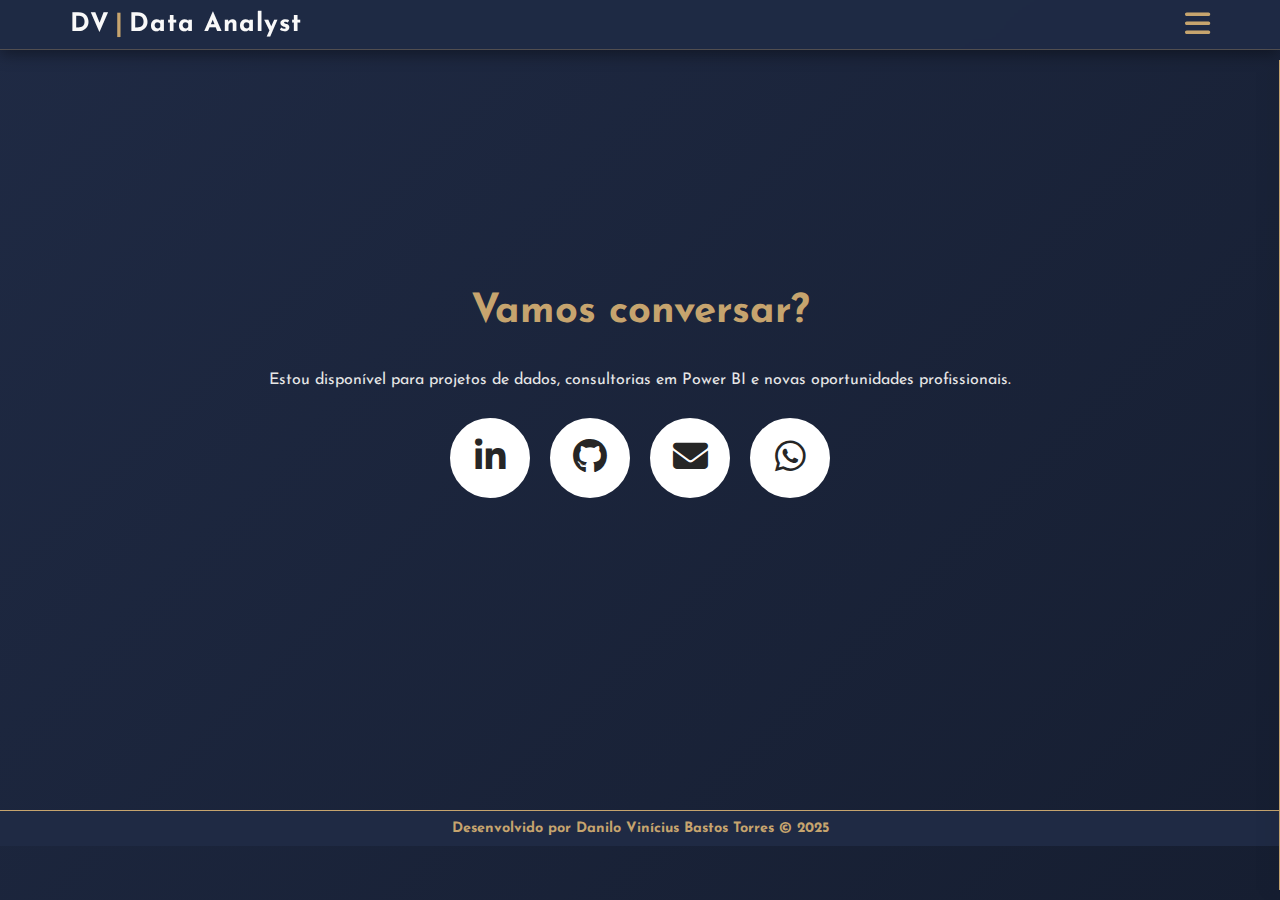
<file: portifolio/Code/contato.html>
<!DOCTYPE html>
<html lang="pt-br">
  <head>
    <meta charset="UTF-8">
    <meta name="viewport" content="width=device-width, initial-scale=1.0">
    <link rel="stylesheet" href="styles.css">
    <link rel="stylesheet" href="https://cdnjs.cloudflare.com/ajax/libs/font-awesome/6.4.0/css/all.min.css">
    <link href="https://fonts.googleapis.com/css2?family=Josefin+Sans:wght@100;400;700&display=swap" rel="stylesheet">
    <title>Danilo Vinícius | Contato</title>
  </head>
  <body>
    
    <header>
      <nav id="navbar">
        <div class="nav-logo">
          <a href="https://danilo-vinicius.github.io/danilo-vinicius/">DV <span style="color: #C6A46E;">|</span> Data Analyst</a>
        </div>

        <div class="mobile-menu-icon" onclick="toggleMenu()">
            <i class="fas fa-bars"></i>
        </div>

        <ul class="nav-links">
          <a href="sobre.html"><li>Sobre</li></a>
          <a href="projetos.html"><li>Projetos</li></a>
          <a href="contato.html" style="color: #C6A46E;"><li>Contato</li></a> </ul>
      </nav>
    </header>
    
    <main>
      <section id="contact">
        
        <div class="contact-header">
          <h3>Vamos conversar?</h3>
          <p>Estou disponível para projetos de dados, consultorias em Power BI e novas oportunidades profissionais.</p>
        </div>
        
        <div id="contact-link">
          
          <div class="icon-div-linkedin" title="LinkedIn">
            <a href="https://www.linkedin.com/in/danilovinícius57" target="_blank">
              <i class="fab fa-linkedin-in icon"></i>
            </a>
          </div>
          
          <div class="icon-div-github" title="GitHub">
            <a href="https://github.com/danilo-vinicius" target="_blank">
              <i class="fa-brands fa-github"></i>
            </a>
          </div>
          
          <div class="icon-div-email" title="Enviar E-mail">
            <a href="mailto:danilovinicius570@gmail.com">
              <i class="fa-solid fa-envelope icon"></i>
            </a>
          </div>

          <div class="icon-div-wpp" title="WhatsApp">
            <a href="https://wa.me/5561984853715" target="_blank">
              <i class="fab fa-whatsapp"></i>
            </a>
          </div>

        </div>

      </section>
    </main>
    
    <footer>
      <h4>Desenvolvido por Danilo Vinícius Bastos Torres &copy; 2025</h4>
    </footer>

    <script src="script.js"></script>
  </body>

</html>
</file>
<file: portifolio/Code/styles.css>
/* =========================================
   1. CONFIGURAÇÕES GERAIS, CORES E RESET
   ========================================= */
* {
    box-sizing: border-box;
    margin: 0;
    padding: 0;
}

html, body {
    width: 100%;
    max-width: 100vw;
    min-height: 100vh;
    overflow-x: hidden; /* Bloqueia rolagem lateral */
    
    /* --- AS CORES QUE FALTAVAM (CORREÇÃO AQUI) --- */
    background: linear-gradient(135deg, #1F2A44 0%, #161e31 100%); /* Fundo Azul Tech */
    color: #E6E6E6; /* Texto Cinza Claro */
    font-family: 'Josefin Sans', sans-serif; /* Fonte Padrão */
    
    /* --- REMOÇÃO DA BARRA DE ROLAGEM --- */
    scrollbar-width: none; /* Firefox */
    -ms-overflow-style: none; /* IE/Edge antigo */
    
    position: relative;
}

/* Chrome, Safari, Edge Novo e Opera */
::-webkit-scrollbar {
    display: none;
}

h1, h2, h3, h4 {
    color: #F9F9F9; /* Títulos em Branco Gelo */
}

a {
    text-decoration: none;
    transition: 0.3s;
}

/* =========================================
   2. HEADER E NAVEGAÇÃO (Universal)
   ========================================= */
header {
    width: 100%;
    height: 50px;
    background-color: rgba(31, 42, 68, 0.95); /* Azul com leve transparência */
    backdrop-filter: blur(5px); /* Efeito de vidro */
    border-bottom: 1px solid rgba(198, 164, 110, 0.3);
    position: fixed;
    top: 0;
    z-index: 1000;
    box-shadow: 0 4px 15px rgba(0,0,0,0.4);
}

#navbar {
    height: 100%;
    max-width: 1200px;
    margin: 0 auto;
    display: flex;
    justify-content: space-between;
    align-items: center;
    padding: 0 30px;
}

/* Logo */
.nav-logo a {
    font-size: 1.6rem;
    font-weight: 700;
    color: #F9F9F9;
    text-decoration: none;
    letter-spacing: 1px;
    display: flex;
    align-items: center;
    gap: 5px;
}

/* Ícone do Menu (Visível Sempre) */
.mobile-menu-icon {
    display: block; 
    font-size: 1.8rem;
    color: #C6A46E;
    cursor: pointer;
    transition: transform 0.3s;
}

.mobile-menu-icon:hover {
    transform: scale(1.1);
    text-shadow: 0 0 10px rgba(198, 164, 110, 0.6);
}

/* --- MENU LATERAL --- */
.nav-links {
    position: absolute;
    top: 60px; /* Logo abaixo do header */
    right: 0;
    height: calc(100vh - 70px); 
    width: 0%; 
    background: linear-gradient(to left, #1F2A44, rgba(31, 42, 68, 0.98));
    backdrop-filter: blur(10px);
    display: flex;
    flex-direction: column;
    justify-content: center; 
    align-items: center;
    list-style: none;
    transition: width 0.4s ease-in-out;
    overflow-x: hidden;
    white-space: nowrap;
    box-shadow: -5px 0 15px rgba(0,0,0,0.5);
    border-left: 1px solid #C6A46E;
}

.nav-links.active {
    width: 300px; 
}

@media screen and (max-width: 500px) {
    .nav-links.active {
        width: 80%;
    }
}

.nav-links li {
    margin: 25px 0;
    opacity: 0;
    transform: translateX(20px);
    transition: 0.3s;
}

.nav-links.active li {
    opacity: 1;
    transform: translateX(0);
}
.nav-links.active li:nth-child(1) { transition-delay: 0.2s; }
.nav-links.active li:nth-child(2) { transition-delay: 0.3s; }
.nav-links.active li:nth-child(3) { transition-delay: 0.4s; }

.nav-links a {
    color: #E6E6E6;
    font-weight: 700;
    font-size: 1.3rem;
    text-decoration: none;
    padding: 10px 20px;
    border-radius: 5px;
    transition: 0.3s;
    display: block;
}

.nav-links a:hover {
    color: #1F2A44;
    background-color: #C6A46E;
    transform: translateX(-5px);
}

/* =========================================
   NOVA HOME (PROFISSIONAL & TECH)
   ========================================= */

/* --- 1. Configuração do Hero (Tela Cheia) --- */
#home-hero {
    position: relative;
    width: 100%;
    height: 100vh; /* Ocupa a tela toda */
    display: flex;
    flex-direction: column;
    justify-content: center;
    align-items: center;
    text-align: center;
    padding: 0 20px;
    overflow: hidden;
    
    /* Fundo Gradiente Base */
    background: radial-gradient(circle at center, #252e42 0%, #161e31 100%);
}

/* Efeito de Grid no Fundo (Estilo Data Science) */
.hero-bg-overlay {
    position: absolute;
    top: 0; left: 0; width: 100%; height: 100%;
    background-image: 
        linear-gradient(rgba(198, 164, 110, 0.05) 1px, transparent 1px),
        linear-gradient(90deg, rgba(198, 164, 110, 0.05) 1px, transparent 1px);
    background-size: 50px 50px; /* Tamanho dos quadradinhos */
    opacity: 0.5;
    z-index: 0;
}

.hero-content {
    position: relative;
    z-index: 2; /* Fica acima do grid */
    max-width: 800px;
    margin-top: -50px; /* Leve ajuste para subir visualmente */
}

/* Tipografia */
#home-hero h1 {
    font-size: 3.5rem;
    color: #F9F9F9;
    margin: 20px 0 10px 0;
    line-height: 1.1;
}

.text-highlight {
    color: #C6A46E;
    position: relative;
    display: inline-block;
}

/* Typewriter Styles */
.typing-container {
    font-size: 1.8rem;
    color: #ccc;
    font-weight: 300;
    margin-bottom: 20px;
    min-height: 40px; /* Evita pulo de layout */
}

.typewriter-text {
    color: #fff;
    font-weight: bold;
    border-bottom: 2px solid #C6A46E; /* Sublinhado estiloso */
}

.cursor {
    animation: blink 1s infinite;
    color: #C6A46E;
    font-weight: 100;
    margin-left: 2px;
}

.hero-description {
    font-size: 1.1rem;
    color: #a0a0a0;
    margin-bottom: 40px;
    line-height: 1.6;
    max-width: 600px;
    margin-left: auto;
    margin-right: auto;
}

/* Botões Grandes da Home */
.hero-buttons {
    display: flex;
    justify-content: center;
    gap: 20px;
    flex-wrap: wrap;
}

.btn-primary-lg {
    background-color: #C6A46E;
    color: #1F2A44;
    padding: 15px 35px;
    border-radius: 5px;
    font-weight: bold;
    font-size: 1.1rem;
    border: 2px solid #C6A46E;
    box-shadow: 0 0 20px rgba(198, 164, 110, 0.4); /* Glow Dourado */
    transition: 0.3s;
}

.btn-primary-lg:hover {
    background: transparent;
    color: #C6A46E;
    transform: translateY(-3px);
    box-shadow: 0 0 30px rgba(198, 164, 110, 0.6);
}

.btn-outline-lg {
    background: transparent;
    color: #F9F9F9;
    padding: 15px 35px;
    border-radius: 5px;
    font-weight: bold;
    font-size: 1.1rem;
    border: 1px solid rgba(255,255,255,0.3);
    transition: 0.3s;
}

.btn-outline-lg:hover {
    border-color: #C6A46E;
    color: #C6A46E;
}


/* --- 2. TECH TICKER (Faixa no Rodapé) --- */
.tech-ticker-wrapper {
    position: absolute;
    bottom: 0;
    left: 0;
    width: 100%;
    background: rgba(31, 42, 68, 0.95);
    border-top: 1px solid rgba(198, 164, 110, 0.3);
    padding: 15px 0;
    display: flex;
    align-items: center;
    backdrop-filter: blur(5px);
    z-index: 10;
}

.ticker-label {
    padding: 0 30px;
    font-weight: bold;
    color: #C6A46E;
    white-space: nowrap;
    z-index: 12;
    background: #1F2A44; /* Cobre o ticker que passa por baixo */
    box-shadow: 5px 0 10px rgba(0,0,0,0.5);
}

.tech-ticker {
    overflow: hidden;
    width: 100%;
    mask-image: linear-gradient(to right, transparent, black 10%, black 90%, transparent); /* Fade nas pontas */
    -webkit-mask-image: linear-gradient(to right, transparent, black 10%, black 90%, transparent);
}

.ticker-track {
    display: flex;
    gap: 50px;
    animation: scroll-ticker 20s linear infinite; /* Velocidade do loop */
    width: max-content;
}

.ticker-track span {
    color: #ccc;
    font-weight: 600;
    font-size: 1rem;
    display: flex;
    align-items: center;
    gap: 8px;
}

.ticker-track span i {
    color: #C6A46E;
    font-size: 1.2rem;
}

@keyframes scroll-ticker {
    0% { transform: translateX(0); }
    100% { transform: translateX(-50%); } /* Move metade (já que duplicamos o conteúdo) */
}

@keyframes blink { 0%, 100% { opacity: 1; } 50% { opacity: 0; } }

/* Responsividade */
@media (max-width: 768px) {
    #home-hero h1 { font-size: 2.5rem; }
    .typing-container { font-size: 1.2rem; min-height: 60px; }
    .ticker-label { display: none; } /* Remove label no mobile para dar espaço */
}

/* =========================================
   NOVA PÁGINA SOBRE (ESTILO ROBUSTO)
   ========================================= */

/* --- 1. Hero Section Dividida --- */
#sobre-hero {
    padding: 80px 20px 40px;
    max-width: 1200px;
    margin: 0 auto;
}

.hero-container {
    display: flex;
    align-items: center;
    gap: 50px;
    flex-wrap: wrap; /* Para mobile */
}

/* Imagem com Borda Estilizada */
.hero-image {
    flex: 1;
    display: flex;
    justify-content: center;
}

.hero-image img {
    width: 280px;
    height: 280px;
    border-radius: 20px;
    object-fit: cover;
    border: 3px solid #C6A46E;
    box-shadow: 15px 15px 0px rgba(198, 164, 110, 0.2); /* Efeito de sombra sólida */
    transition: transform 0.3s;
}

.hero-image img:hover {
    transform: translateY(-5px);
}

/* Texto do Hero */
.hero-text {
    flex: 1.5;
    text-align: left;
}

.hero-text .badge {
    background-color: rgba(198, 164, 110, 0.2);
    color: #C6A46E;
    padding: 5px 15px;
    border-radius: 50px;
    font-size: 0.9rem;
    font-weight: bold;
    text-transform: uppercase;
    letter-spacing: 1px;
}

.hero-text h1 {
    font-size: 3rem;
    margin: 15px 0;
    color: #F9F9F9;
    line-height: 1.1;
    padding-top: 10px;
}

.hero-text p {
    color: #ccc;
    font-size: 1.1rem;
    line-height: 1.6;
    margin-bottom: 15px;
}

/* Botões do Hero */
.hero-btns {
    margin-top: 30px;
    display: flex;
    gap: 15px;
}

.btn-primary {
    background-color: #C6A46E;
    color: #1F2A44;
    padding: 12px 25px;
    border-radius: 5px;
    font-weight: bold;
    border: 2px solid #C6A46E;
}

.btn-primary:hover {
    background: transparent;
    color: #C6A46E;
}

.btn-outline {
    background: transparent;
    color: #F9F9F9;
    padding: 12px 25px;
    border-radius: 5px;
    font-weight: bold;
    border: 2px solid #555;
}

.btn-outline:hover {
    border-color: #C6A46E;
    color: #C6A46E;
}

/* --- 2. Barra de Stats (Numbers) --- */
#stats-bar {
    display: flex;
    justify-content: center;
    gap: 60px;
    padding: 40px 20px;
    background: rgba(255, 255, 255, 0.03); /* Leve destaque do fundo */
    margin: 40px 0;
    flex-wrap: wrap;
}

.stat-item {
    text-align: center;
}

.stat-item h2 {
    font-size: 3rem;
    color: #C6A46E;
    margin: 0;
}

.stat-item p {
    color: #a0a0a0;
    font-size: 1rem;
    text-transform: uppercase;
    letter-spacing: 1px;
    margin-top: 5px;
}

/* --- Divisor --- */
.section-divider {
    border: 0;
    height: 1px;
    background: linear-gradient(to right, transparent, #333, transparent);
    margin-top: 20px;
}

.section-title {
    text-align: center;
    font-size: 2.2rem;
    margin-bottom: 50px;
    color: #F9F9F9;
    padding-top: 20px;
}

.section-title i { color: #C6A46E; margin-right: 10px; }


/* --- 3. Timeline Conectada --- */
.timeline-container {
    max-width: 800px;
    margin: 0 auto;
    padding: 20px;
    position: relative;
}

/* Linha vertical contínua */
.timeline-container::after {
    content: '';
    position: absolute;
    width: 2px;
    background-color: #333;
    top: 0;
    bottom: 0;
    left: 40px; /* Posição da linha */
    z-index: 0;
}

.timeline-item {
    position: relative;
    margin-bottom: 40px;
    padding-left: 80px; /* Espaço para a linha e bolinha */
}

/* A bolinha da timeline */
.timeline-dot {
    position: absolute;
    left: 31px; /* Ajuste fino para centralizar na linha */
    top: 0;
    width: 20px;
    height: 20px;
    border-radius: 50%;
    background-color: #1F2A44;
    border: 3px solid #C6A46E;
    z-index: 1;
    transition: 0.3s;
}

.timeline-item:hover .timeline-dot {
    background-color: #C6A46E;
    box-shadow: 0 0 15px rgba(198, 164, 110, 0.6);
}

.timeline-content {
    background: #252e42;
    padding: 25px;
    border-radius: 8px;
    border-left: 4px solid #C6A46E; /* Detalhe dourado */
    box-shadow: 0 5px 15px rgba(0,0,0,0.2);
    transition: transform 0.3s;
}

.timeline-item:hover .timeline-content {
    transform: translateX(5px);
}

.job-header {
    display: flex;
    justify-content: space-between;
    align-items: center;
    flex-wrap: wrap;
    margin-bottom: 5px;
}

.job-header h3 { font-size: 1.3rem; color: #fff; margin: 0; }
.job-date { 
    background: #161e31; 
    padding: 5px 10px; 
    border-radius: 4px; 
    font-size: 0.85rem; 
    color: #C6A46E; 
    font-weight: bold;
}

.company { color: #aaa; margin-bottom: 15px; font-weight: 400; }
.timeline-content ul { padding-left: 20px; color: #d0d0d0; }
.timeline-content li { margin-bottom: 8px; }

/* --- 4. Cards de Formação --- */
.education-container {
    display: flex;
    justify-content: center;
    gap: 30px;
    flex-wrap: wrap;
    max-width: 1000px;
    margin: 0 auto;
}

.edu-card-premium {
    flex: 1;
    min-width: 300px;
    background: #252e42;
    padding: 25px;
    border-radius: 10px;
    display: flex;
    align-items: flex-start;
    gap: 20px;
    border: 1px solid transparent;
    transition: 0.3s;
}

.edu-card-premium:hover {
    border-color: #C6A46E;
    transform: translateY(-5px);
}

.edu-icon {
    font-size: 2.5rem;
    color: #C6A46E;
    background: rgba(198, 164, 110, 0.1);
    padding: 15px;
    border-radius: 10px;
}

.edu-info h3 { font-size: 1.2rem; color: #fff; margin-bottom: 5px; }
.edu-info p { color: #ccc; margin-bottom: 10px; font-size: 0.95rem; }
.edu-place { font-size: 0.85rem; color: #888; display: block; }

/* --- 5. Skills Box --- */
.skills-wrapper {
    display: flex;
    justify-content: center;
    gap: 20px;
    flex-wrap: wrap;
    max-width: 900px;
    margin: 0 auto;
    margin-bottom: 20px;
}

.skill-box {
    background: #161e31;
    padding: 15px 30px;
    border-radius: 50px; /* Pílula */
    display: flex;
    align-items: center;
    gap: 10px;
    border: 1px solid #333;
    transition: 0.3s;
}

.skill-box:hover {
    border-color: #C6A46E;
    box-shadow: 0 0 10px rgba(198, 164, 110, 0.2);
    transform: scale(1.05);
}

.skill-box span { color: #fff; font-weight: bold; }
.skill-box i { font-size: 1.5rem; }

/* --- Responsividade Extra --- */
@media (max-width: 768px) {
    .hero-container { flex-direction: column; text-align: center; }
    .hero-text { text-align: center; }
    .hero-btns { justify-content: center; }
    
    .timeline-container::after { left: 20px; }
    .timeline-dot { left: 11px; }
    .timeline-item { padding-left: 50px; }
    
    .job-header { flex-direction: column; align-items: flex-start; gap: 5px; }
    
    .stat-item h2 { font-size: 2.5rem; }
}

/* =========================================
   PÁGINA PROJETOS (ESTILO SOLUÇÕES & SERVIÇOS)
   ========================================= */

/* --- 1. Hero Projetos --- */
#proj-hero {
    height: 100vh; /* Altura menor que a Home, foco no texto */
    display: flex;
    justify-content: center;
    align-items: center;
    text-align: center;
    background: radial-gradient(circle at center, #2E2E2E 0%, #1F2A44 100%);
    padding: 0 20px;
}

.proj-hero-content { max-width: 800px; }

/* =========================================
   BADGE COM BORDA GIRATÓRIA (MAGIC BORDER)
   ========================================= */

.badge-gold {
    position: relative; /* Necessário para posicionar os efeitos */
    background: transparent; /* Fundo transparente */
    
    /* Cores e Texto */
    color: #C6A46E;
    font-size: 0.8rem;
    font-weight: bold;
    text-transform: uppercase;
    letter-spacing: 2px;
    
    /* Espaçamento interno */
    padding: 10px 20px;
    margin-bottom: 20px;
    display: inline-block;
    
    /* Arredondamento e Ocultação de excessos */
    border-radius: 50px;
    overflow: hidden; 
    
    /* Remove a borda sólida antiga se houver */
    border: none; 
    
    /* Garante que o texto fique acima do fundo */
    z-index: 1; 
}

/* 1. O DEGRADÊ QUE GIRA (Fica por trás de tudo) */
.badge-gold::before {
    content: '';
    position: absolute;
    
    /* Centraliza o efeito */
    top: 50%;
    left: 50%;
    transform: translate(-50%, -50%) rotate(0deg); 
    
    /* Tamanho exagerado para garantir que cubra tudo ao girar */
    width: 400%; 
    height: 400%; 
    
    /* O Segredo: Conic Gradient com as 3 cores */
    background: conic-gradient(
        #C6A46E, /* Dourado */
        #1F2A44, /* Azul Escuro */
        #F9F9F9, /* Branco (Brilho) */
        #C6A46E  /* Repete a primeira cor para fechar o ciclo suavemente */
    );
    
    /* A animação de rotação */
    animation: rotate-border 4s linear infinite;
    z-index: -2; /* Fica bem no fundo */
}

/* 2. O FUNDO ESCURO (A Máscara interna) */
/* Isso cria o "buraco" no meio para parecer que é só uma borda */
.badge-gold::after {
    content: '';
    position: absolute;
    
    /* Inset define a espessura da borda (3px aqui) */
    inset: 3px; 
    
    background: #2E2E2E; /* A mesma cor de fundo da sua seção Hero */
    border-radius: 48px; /* Um pouco menor que o pai */
    z-index: -1; /* Fica entre o texto e o degradê */
}

/* Animação de Rotação */
@keyframes rotate-border {
    0% { transform: translate(-50%, -50%) rotate(0deg); }
    100% { transform: translate(-50%, -50%) rotate(360deg); }
}

#proj-hero h1 { font-size: 3rem; margin-bottom: 20px; }
#proj-hero p { font-size: 1.2rem; color: #ccc; margin-bottom: 30px; }

.btn-scroll-down {
    color: #C6A46E;
    font-weight: bold;
    font-size: 1.1rem;
    animation: bounce 2s infinite;
}

@keyframes bounce {
    0%, 20%, 50%, 80%, 100% {transform: translateY(0);}
    40% {transform: translateY(-10px);}
    60% {transform: translateY(-5px);}
}

/* --- 2. Serviços (Cards de Solução) --- */
#services {
    padding: 80px 20px;
    background-color: #161e31; /* Fundo levemente mais escuro */
}

.section-header { text-align: center; margin-bottom: 50px; }
.section-header h2 { font-size: 2.2rem; color: #F9F9F9; margin-bottom: 10px; }
.section-header p { color: #888; }

/* =========================================
   CARROSSEL DE SERVIÇOS
   ========================================= */

/* O container limita a visão (esconde o que está fora) */
.carousel-container {
    position: relative;
    max-width: 600px; /* Largura focada para leitura de 1 card */
    margin: 0 auto;
    overflow: hidden; /* Importante: esconde os slides laterais */
    padding: 20px 0;
}

/* O trilho segura todos os slides lado a lado */
.carousel-track {
    display: flex;
    transition: transform 0.5s ease-in-out; /* Movimento suave */
    width: 100%;
}

/* Cada slide ocupa 100% da largura do container */
.carousel-slide {
    min-width: 100%; 
    display: flex;
    justify-content: center;
    padding: 10px; /* Espaço para a sombra não cortar */
}

/* Ajuste no Card para caber no slider */
.service-card {
    /* Mantém o estilo anterior, mas garante que preencha o slide */
    width: 100%; 
    max-width: 400px; /* Tamanho máximo do cartão */
    background: #1F2A44;
    padding: 40px 30px;
    border-radius: 15px;
    text-align: center;
    border: 1px solid rgba(198, 164, 110, 0.1);
    box-shadow: 0 10px 20px rgba(0,0,0,0.2);
    position: relative;
}

/* Ícones e Textos (Mantendo seu estilo) */
.icon-box { font-size: 3rem; color: #C6A46E; margin-bottom: 20px; }
.service-card h3 { font-size: 1.5rem; margin-bottom: 15px; color: #fff; }
.service-card p { font-size: 1rem; color: #aaa; line-height: 1.6; }

/* Navegação (Bolinhas) */
.carousel-nav {
    display: flex;
    justify-content: center;
    gap: 10px;
    margin-top: 20px;
}

.nav-dot {
    width: 12px;
    height: 12px;
    border-radius: 50%;
    border: 1px solid #C6A46E;
    background: transparent;
    cursor: pointer;
    transition: 0.3s;
}

.nav-dot.current-slide {
    background: #C6A46E;
    box-shadow: 0 0 8px rgba(198, 164, 110, 0.6);
}

.service-card {
    background: #1F2A44;
    padding: 35px 25px;
    border-radius: 12px;
    width: 320px;
    text-align: center;
    border: 1px solid rgba(198, 164, 110, 0.1);
    transition: 0.3s;
    position: relative;
    overflow: hidden;
}

.service-card:hover {
    transform: translateY(-10px);
    border-color: #C6A46E;
    box-shadow: 0 10px 30px rgba(0,0,0,0.3);
}

/* Detalhe dourado no topo do card */
.service-card::after {
    content: ''; position: absolute; top: 0; left: 0; width: 100%; height: 4px;
    background: #C6A46E; transform: scaleX(0); transform-origin: left; transition: 0.3s;
}
.service-card:hover::after { transform: scaleX(1); }

.icon-box {
    font-size: 2.5rem; color: #C6A46E; margin-bottom: 20px;
}
.service-card h3 { color: #fff; margin-bottom: 15px; font-size: 1.3rem; }
.service-card p { color: #aaa; font-size: 0.95rem; line-height: 1.6; }

/* --- 3. Processo de Trabalho (Steps) --- */
#work-process { padding: 80px 20px; max-width: 1200px; margin: 0 auto; }

.process-steps {
    display: flex;
    justify-content: space-between;
    align-items: flex-start;
    margin-top: 50px;
    position: relative;
}

.step {
    text-align: center;
    flex: 1;
    padding: 0 15px;
    position: relative;
    z-index: 2;
}

.step-number {
    width: 60px; height: 60px;
    background: #1F2A44;
    border: 2px solid #C6A46E;
    border-radius: 50%;
    color: #C6A46E;
    font-weight: bold;
    font-size: 1.2rem;
    display: flex; justify-content: center; align-items: center;
    margin: 0 auto 20px auto;
    transition: 0.3s;
}

.step:hover .step-number { background: #C6A46E; color: #1F2A44; }

.step h3 { color: #fff; font-size: 1.2rem; margin-bottom: 10px; }
.step p { color: #888; font-size: 0.9rem; }

/* Linha conectora entre os passos */
.step-line {
    flex: 1;
    height: 2px;
    background: #333;
    margin-top: 30px; /* Alinha com o centro das bolinhas */
}

/* --- 4. Portfólio & Filtros --- */
#portfolio { padding: 80px 20px; }
.portfolio-header { text-align: center; margin-bottom: 40px; }

.filter-buttons {
    display: flex; justify-content: center; gap: 15px; flex-wrap: wrap; margin-top: 20px;
}

.filter-btn {
    background: transparent;
    border: 1px solid #555;
    color: #ccc;
    padding: 8px 20px;
    border-radius: 30px;
    cursor: pointer;
    font-family: 'Josefin Sans', sans-serif;
    font-weight: 600;
    transition: 0.3s;
}

.filter-btn:hover, .filter-btn.active {
    background: #C6A46E;
    border-color: #C6A46E;
    color: #1F2A44;
}

/* Ajustes nos Cards de Projetos (Baseado no seu CSS anterior, com melhorias) */
.projects-grid {
    display: grid;
    grid-template-columns: repeat(auto-fit, minmax(300px, 1fr));
    gap: 30px;
    max-width: 1200px;
    margin: 0 auto;
}

.project-card {
    background: #2E2E2E;
    border-radius: 10px;
    overflow: hidden;
    transition: 0.3s;
    border: 1px solid transparent;
    display: flex; flex-direction: column;
}

.project-card:hover { transform: translateY(-5px); border-color: #C6A46E; }

/* Ocultar cards quando filtrado */
.project-card.hide { display: none; }
/* Animação suave ao aparecer */
.project-card.show { animation: fadeIn 0.5s ease; }

@keyframes fadeIn {
    from { opacity: 0; transform: translateY(20px); }
    to { opacity: 1; transform: translateY(0); }
}

.project-img {
    height: 180px;
    background: #151b2b;
    display: flex; align-items: center; justify-content: center;
    font-size: 3rem; color: #333;
    border-bottom: 1px solid #333;
}
.project-card:hover .project-img { color: #C6A46E; }

.project-info { padding: 20px; flex-grow: 1; display: flex; flex-direction: column; }
.project-cat { font-size: 0.75rem; color: #C6A46E; text-transform: uppercase; margin-bottom: 5px; font-weight: bold; }
.project-info h3 { color: #fff; margin-bottom: 10px; }
.project-info p { color: #aaa; font-size: 0.9rem; margin-bottom: 15px; line-height: 1.5; }

.tech-stack { display: flex; gap: 8px; flex-wrap: wrap; margin-bottom: 20px; margin-top: auto; }
.tech-stack span {
    background: rgba(255,255,255,0.05);
    color: #ccc; font-size: 0.75rem; padding: 4px 10px; border-radius: 4px;
}

.project-links { border-top: 1px solid #444; padding-top: 15px; display: flex; gap: 15px; }
.project-links a { color: #fff; font-size: 0.9rem; font-weight: bold; }
.project-links a:hover { color: #C6A46E; }

/* --- Responsividade Processo --- */
@media (max-width: 768px) {
    .process-steps { flex-direction: column; gap: 20px; }
    .step-line { display: none; } /* Remove a linha horizontal no mobile */
    .step { display: flex; text-align: left; align-items: center; gap: 15px; width: 100%; padding: 0; }
    .step-number { margin: 0; min-width: 50px; height: 50px; font-size: 1rem; }
    
    #proj-hero h1 { font-size: 2.2rem; }
}

/* =========================================
   6. CONTATO E FOOTER (contato.html)
   ========================================= */
#contact {
    min-height: 90vh;
    height: 80vh;
    display: flex;
    flex-direction: column;
    justify-content: center;
    align-items: center;
    text-align: center;
}

.contact-header h3 {
    font-size: 2.5rem;
    color: #C6A46E;
    margin-bottom: 40px;
}

/* Configuração do Container Principal */
#contact-link {
  display: flex;
  justify-content: center; /* Centraliza os ícones na tela */
  gap: 20px; /* Espaço entre os botões */
  padding: 20px;
  padding-top: 30px;
}

/* Estilo do Círculo (Link) */
#contact-link a {
  width: 80px;
  height: 80px;
  background-color: #fff;
  text-align: center;
  line-height: 80px; /* Alinha verticalmente */
  font-size: 35px; /* Tamanho do ícone (substitui o fa-4x visualmente) */
  display: block;
  border-radius: 50%;
  position: relative;
  overflow: hidden;
  border: 3px solid #fff;
  z-index: 1;
  text-decoration: none; /* Remove sublinhado padrão de links */
}

/* Estilo do Ícone */
#contact-link a i {
  position: relative;
  color: #262626;
  transition: .5s;
  z-index: 3;
}

/* Efeito de Rotação e Cor do Ícone ao passar o mouse */
#contact-link a:hover i {
  color: #fff;
  transform: rotateY(360deg);
}

/* O elemento que preenche o fundo (inicialmente escondido embaixo) */
#contact-link a:before {
  content: "";
  position: absolute;
  top: 100%;
  left: 0;
  width: 100%;
  height: 100%;
  transition: .5s;
  z-index: 2;
}

/* Animação de subir o fundo ao passar o mouse */
#contact-link a:hover:before {
  top: 0;
}

/* --- Cores de Fundo Individuais (Preenchemos o botão com a cor da marca) --- */

/* LinkedIn */
.icon-div-linkedin a:before {
  background: #0077b5;
}

/* GitHub */
.icon-div-github a:before {
  background: #333333;
}

/* Email (Vermelho estilo Gmail) */
.icon-div-email a:before {
  background: #dd4b39;
}

/* WhatsApp */
.icon-div-wpp a:before {
  background: #25D366;
}


footer {
    width: 100%;
    margin-top: auto;
    background-color: #1F2A44;
    text-align: center;
    padding: 10px;
    border-top: 1px solid #C6A46E;
}

footer h4 { color: #C6A46E; font-size: 0.9rem; margin: 0; }

/* =========================================
   7. RESPONSIVIDADE
   ========================================= */
@media only screen and (max-width: 600px) {
    #navbar { justify-content: space-between; }
    
    #welcome-section h1 { font-size: 2.2rem; }
    
    .timeline { border-left: none; padding-left: 0; }
    .job-card::before { display: none; }
    
    .projects-grid { grid-template-columns: 1fr; }
    
    .profile-photo { width: 140px; height: 140px; }
}
</file>
